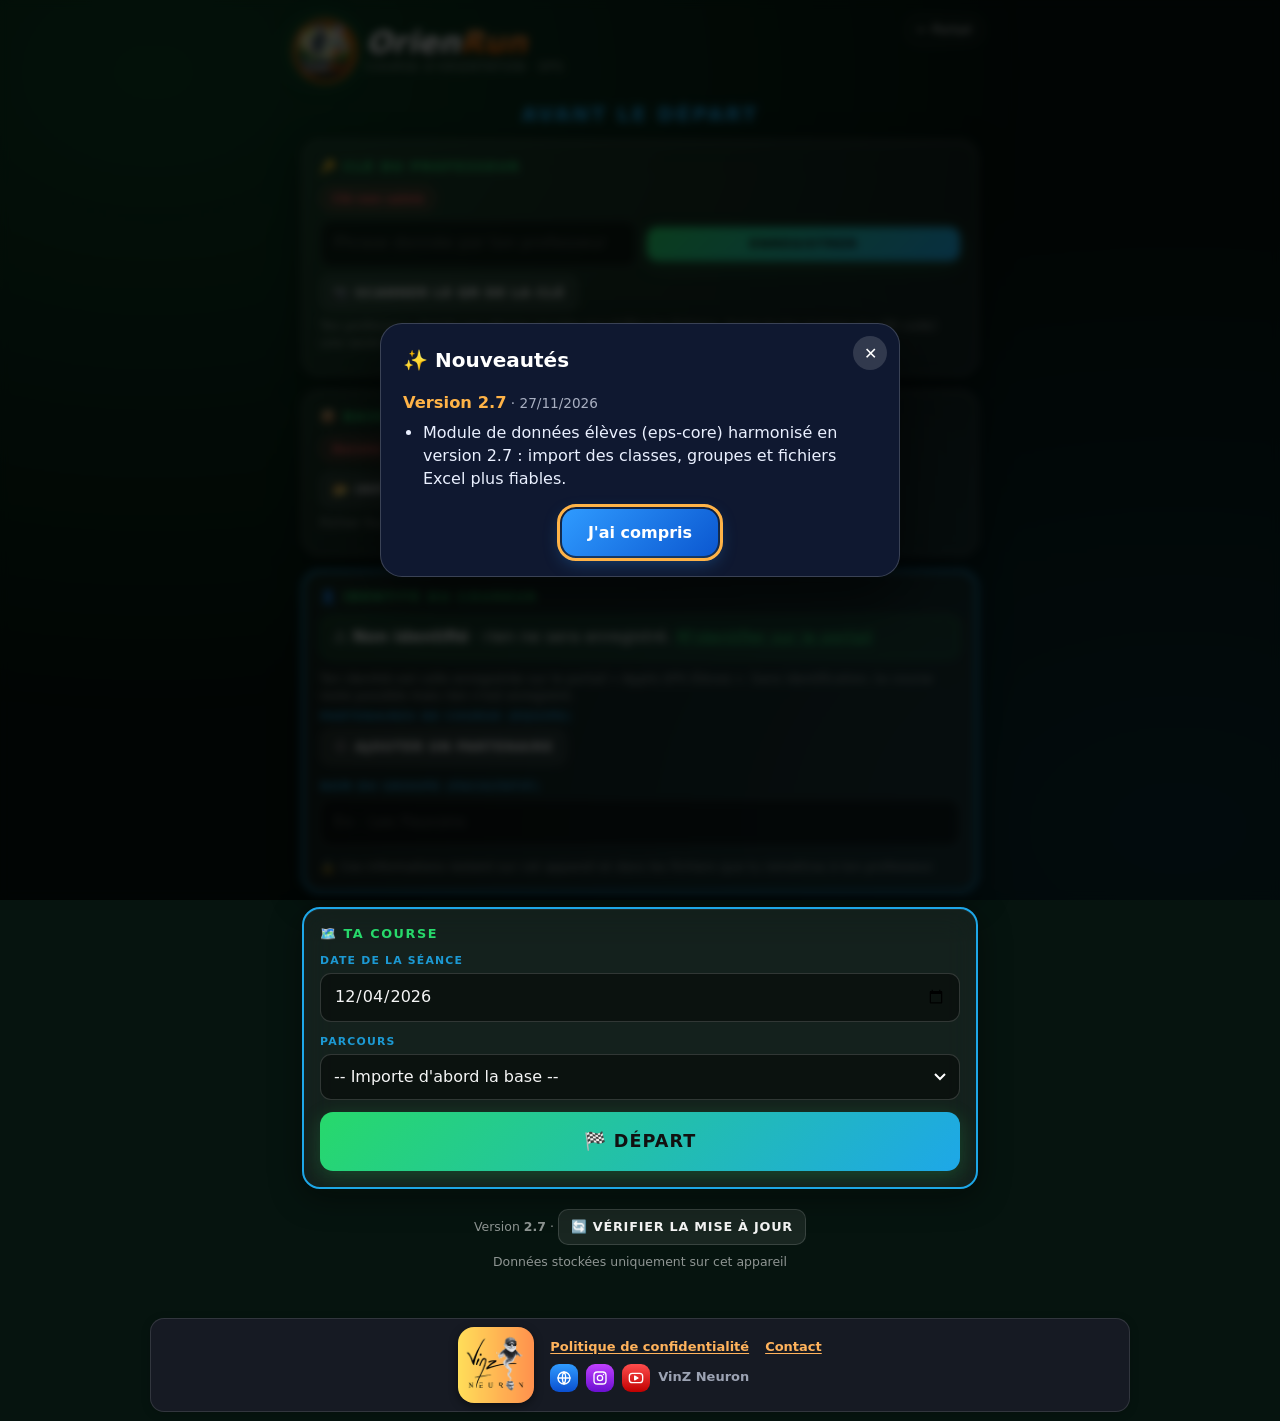
<file: index.html>
<!DOCTYPE html>
<html lang="fr">
<head>
<meta charset="utf-8">
<meta name="viewport" content="width=device-width,initial-scale=1,viewport-fit=cover">
<title>OrienRun – Course d'orientation</title>
<meta name="theme-color" content="#06140f">
<link rel="manifest" href="manifest.webmanifest">
<link rel="icon" href="icons/icon-192.png">
<link rel="apple-touch-icon" href="icons/icon-192.png">
<link rel="stylesheet" href="lib/leaflet/leaflet.css">
<link rel="stylesheet" href="css/base.css">
<link rel="stylesheet" href="css/app.css">

<style id="titre-moderne">/* Titre en casse mixte + logo mis en valeur, aux couleurs du logo */
.top .brand{font-family:system-ui,-apple-system,"Segoe UI",Roboto,sans-serif!important;font-style:italic!important;font-weight:900!important;text-transform:none!important;letter-spacing:.005em!important;line-height:1.08;font-size:1.9rem!important;background:none!important;-webkit-text-stroke:0!important;color:#fff!important;-webkit-text-fill-color:#fff!important;text-shadow:0 2px 0 #041a10,0 4px 12px rgba(0,0,0,.45)!important}
.top .brand .tm{background:linear-gradient(180deg,#ffb36b,#fb6b05 72%)!important;-webkit-background-clip:text!important;background-clip:text!important;color:#fb6b05!important;-webkit-text-fill-color:transparent!important;text-shadow:none!important;filter:drop-shadow(0 2px 0 #041a10)}
.top .brand small,.top .brand em{font-style:normal!important;text-shadow:none!important;-webkit-text-fill-color:currentColor!important}
.top img.logo{border-radius:50%!important;box-shadow:0 0 0 3px #fb6b05,0 0 22px rgba(39,217,107,.5),0 6px 16px rgba(0,0,0,.4)!important;transition:transform .3s}
.top img.logo:hover{transform:rotate(-5deg) scale(1.05)}
@media(max-width:520px){.top .brand{font-size:calc(1.9rem * .8)!important}}
</style>
</head>
<body>
<div class="wrap">
  <div class="top" style="position:relative"><a href="https://vinztoc.github.io/Applis_EPS_Eleves/" style="position:absolute;right:6px;top:2px;color:#fff;font-size:.8rem;text-decoration:none;border:1px solid #fff4;border-radius:10px;padding:4px 9px">← Portail</a><img class="logo" src="icons/icon-192.png" alt="Logo OrienRun"><div><div class="brand">Orien<span class="tm">Run</span></div><div class="sub">Course d'orientation · EPS</div></div></div>

  <!-- ===================== ACCUEIL ===================== -->
  <section id="s-home">
    <h2 class="title">Avant le départ</h2>

    <div class="card flat" id="keyCard">
      <h3>🔑 Clé du professeur</h3>
      <div id="keyState" class="note"></div>
      <div class="row" style="margin-top:8px"><input id="keyIn" autocomplete="off" spellcheck="false" placeholder="Phrase donnée par ton professeur"><button class="btn sm" id="keySave" type="button">Enregistrer</button></div>
      <div class="row nogrow" style="margin-top:8px"><button class="btn sec sm" id="keyScan" type="button">📷 Scanner le QR de la clé</button></div>
      <div class="note" style="margin-top:6px">Ton professeur choisit une phrase secrète qui chiffre les fichiers. Saisis-la (ou scanne son QR code) une seule fois : elle reste sur cet appareil.</div>
      <div class="err" id="keyErr"></div>
    </div>

    <div class="card flat" id="baseCard">
      <h3>📦 Base de référence des balises</h3>
      <div id="baseState" class="note"></div>
      <div class="row nogrow" style="margin-top:10px">
        <label class="btn sec sm" for="fileBase">📂 Importer la base (.xlsx)</label>
        <input type="file" id="fileBase" accept=".xlsx" hidden>
      </div>
      <div class="note" style="margin-top:6px">Fichier fourni par ton professeur. Il est chiffré : seule cette application peut le lire.</div>
      <div class="err" id="baseErr"></div>
    </div>

    <div class="card">
      <h3>👤 Identité du coureur</h3>
      <div id="eleveCard" class="eleveCard"></div>
      <div class="note" style="margin-top:6px">Ton identité est celle enregistrée sur le portail « Applis EPS Élèves ». Sans identification, ta course reste possible mais rien n'est enregistré.</div>

      <div class="lbl" style="margin-top:4px">Partenaires de course (équipe)</div>
      <div id="partners"></div>
      <button type="button" class="btn sec sm" id="addPartner">➕ Ajouter un partenaire</button>

      <div class="field" style="margin-top:14px"><label for="fGroupe">Nom du groupe (facultatif)</label><input id="fGroupe" autocomplete="off" placeholder="Ex : Les Faucons"></div>
      <div class="note">🔒 Ces informations restent sur cet appareil et dans les fichiers que tu remettras à ton professeur.</div>
    </div>

    <div class="card">
      <h3>🗺️ Ta course</h3>
      <div class="field"><label for="fDate">Date de la séance</label><input type="date" id="fDate"></div>
      <div class="field"><label for="fParcours">Parcours</label><select id="fParcours"><option value="">-- Importe d'abord la base --</option></select></div>
      <div class="err" id="homeErr"></div>
      <button class="btn big block" id="btnDepart">🏁 Départ</button>
    </div>
    <div class="note" style="text-align:center;padding:6px 10px 0"><div id="verBox"></div><div style="margin-top:8px">Données stockées uniquement sur cet appareil</div></div>
  </section>

  <!-- ===================== COURSE ===================== -->
  <section id="s-course" hidden>
    <h2 class="title">Course en cours</h2>
    <div class="card">
      <div class="row" style="margin-bottom:10px">
        <div><div class="lbl">🗺️ Parcours</div><div id="cParcours" style="font-weight:800"></div></div>
        <div style="text-align:right"><div class="lbl">⏱ Temps</div><div class="clock" id="cClock">00:00:00</div></div>
      </div>
      <div class="pbadge"><span class="chip" id="cGps"><i class="dot"></i> GPS…</span><span class="chip" id="cScore"></span></div>

      <div class="hero" id="cHero">
        <div class="lbl">Balise à trouver</div>
        <div class="big" id="cRang">1/1</div>
        <div class="id" id="cIdent"></div>
      </div>
      <div class="dots" id="cDots"></div>

      <div id="cBanner"></div>

      <div id="cActions">
        <div class="lbl" style="text-align:center;margin-bottom:8px" id="cActTitle">Entrer le code</div>
        <div class="row">
          <button class="btn big" id="btnCode">⌨️ Entrer le code</button>
          <button class="btn big" id="btnScan">📷 Scanner le code</button>
        </div>
        <div class="cons">selon les consignes du professeur pour la séance</div>
        <button class="btn dng block" id="btnSkip" style="margin-top:12px" hidden>⏭ Passer à la balise suivante (non validée)</button>
      </div>
      <div id="cNext" hidden><button class="btn block big" id="btnNext">Balise suivante ➜</button></div>
    </div>
    <button class="btn sec block" id="btnFinish" style="margin:0 10px;width:calc(100% - 20px)">🏁 Terminer la course (retour à l'arrivée)</button>
  </section>

  <!-- ===================== BILAN ===================== -->
  <section id="s-bilan" hidden>
    <h2 class="title">Bilan de course</h2>
    <div class="card">
      <div class="hero"><div class="lbl">Taux de réussite</div><div class="big" id="bTaux">0%</div>
        <div class="note" id="bTauxD"></div></div>
      <table class="sum" id="bSum"></table>
    </div>
    <div class="card flat"><h3>🚩 Résultat balise par balise</h3><div class="tw"><table id="bTable"></table></div></div>
    <div class="card flat"><h3>🗺️ Ton parcours</h3><div class="map" id="bMap"></div>
      <div class="note" style="margin-top:8px">Trait orange : ta trace GPS · ligne pointillée : parcours de référence · pastilles vertes/rouges : balises validées / non validées.</div></div>
    <div class="card flat"><h3>💾 Mes Applis EPS</h3><div class="note" id="epsStatut"></div>
      <button class="btn block" id="btnExportEps" style="margin-top:10px">📥 Exporter mes résultats (.xlsx Applis EPS)</button>
      <button class="btn dng block" id="btnEffacer" style="margin-top:10px">🗑 Effacer mes données OrienRun</button></div>
    <div style="margin:0 10px"><button class="btn block big" id="btnExport">💾 Sauvegarder et exporter (fichier à transmettre ensuite au professeur)</button>
      <button class="btn sec block" id="btnNew" style="margin-top:10px">🔄 Nouvelle course</button></div>
  </section>
</div>

<div id="toast" class="toast"></div>
<div id="ov"></div>

<script src="config.js"></script>
<script src="js/eps-core.js"></script>
<script src="js/eleve-core.js"></script>
<script src="lib/xlsx.full.min.js"></script>
<script src="lib/jsQR.js"></script>
<script src="lib/leaflet/leaflet.js"></script>
<script src="js/orun-core.js"></script>
<script src="js/update.js"></script>
<script src="js/scanner.js"></script>
<script src="js/app.js"></script>
<script src="nouveautes.js" defer></script>
<script src="footer.js" data-pdc="eleve" defer></script>
</body>
</html>
</file>
<file: lib/leaflet/leaflet.css>
/* required styles */

.leaflet-pane,
.leaflet-tile,
.leaflet-marker-icon,
.leaflet-marker-shadow,
.leaflet-tile-container,
.leaflet-pane > svg,
.leaflet-pane > canvas,
.leaflet-zoom-box,
.leaflet-image-layer,
.leaflet-layer {
	position: absolute;
	left: 0;
	top: 0;
	}
.leaflet-container {
	overflow: hidden;
	}
.leaflet-tile,
.leaflet-marker-icon,
.leaflet-marker-shadow {
	-webkit-user-select: none;
	   -moz-user-select: none;
	        user-select: none;
	  -webkit-user-drag: none;
	}
/* Prevents IE11 from highlighting tiles in blue */
.leaflet-tile::selection {
	background: transparent;
}
/* Safari renders non-retina tile on retina better with this, but Chrome is worse */
.leaflet-safari .leaflet-tile {
	image-rendering: -webkit-optimize-contrast;
	}
/* hack that prevents hw layers "stretching" when loading new tiles */
.leaflet-safari .leaflet-tile-container {
	width: 1600px;
	height: 1600px;
	-webkit-transform-origin: 0 0;
	}
.leaflet-marker-icon,
.leaflet-marker-shadow {
	display: block;
	}
/* .leaflet-container svg: reset svg max-width decleration shipped in Joomla! (joomla.org) 3.x */
/* .leaflet-container img: map is broken in FF if you have max-width: 100% on tiles */
.leaflet-container .leaflet-overlay-pane svg {
	max-width: none !important;
	max-height: none !important;
	}
.leaflet-container .leaflet-marker-pane img,
.leaflet-container .leaflet-shadow-pane img,
.leaflet-container .leaflet-tile-pane img,
.leaflet-container img.leaflet-image-layer,
.leaflet-container .leaflet-tile {
	max-width: none !important;
	max-height: none !important;
	width: auto;
	padding: 0;
	}

.leaflet-container img.leaflet-tile {
	/* See: https://bugs.chromium.org/p/chromium/issues/detail?id=600120 */
	mix-blend-mode: plus-lighter;
}

.leaflet-container.leaflet-touch-zoom {
	-ms-touch-action: pan-x pan-y;
	touch-action: pan-x pan-y;
	}
.leaflet-container.leaflet-touch-drag {
	-ms-touch-action: pinch-zoom;
	/* Fallback for FF which doesn't support pinch-zoom */
	touch-action: none;
	touch-action: pinch-zoom;
}
.leaflet-container.leaflet-touch-drag.leaflet-touch-zoom {
	-ms-touch-action: none;
	touch-action: none;
}
.leaflet-container {
	-webkit-tap-highlight-color: transparent;
}
.leaflet-container a {
	-webkit-tap-highlight-color: rgba(51, 181, 229, 0.4);
}
.leaflet-tile {
	filter: inherit;
	visibility: hidden;
	}
.leaflet-tile-loaded {
	visibility: inherit;
	}
.leaflet-zoom-box {
	width: 0;
	height: 0;
	-moz-box-sizing: border-box;
	     box-sizing: border-box;
	z-index: 800;
	}
/* workaround for https://bugzilla.mozilla.org/show_bug.cgi?id=888319 */
.leaflet-overlay-pane svg {
	-moz-user-select: none;
	}

.leaflet-pane         { z-index: 400; }

.leaflet-tile-pane    { z-index: 200; }
.leaflet-overlay-pane { z-index: 400; }
.leaflet-shadow-pane  { z-index: 500; }
.leaflet-marker-pane  { z-index: 600; }
.leaflet-tooltip-pane   { z-index: 650; }
.leaflet-popup-pane   { z-index: 700; }

.leaflet-map-pane canvas { z-index: 100; }
.leaflet-map-pane svg    { z-index: 200; }

.leaflet-vml-shape {
	width: 1px;
	height: 1px;
	}
.lvml {
	behavior: url(#default#VML);
	display: inline-block;
	position: absolute;
	}


/* control positioning */

.leaflet-control {
	position: relative;
	z-index: 800;
	pointer-events: visiblePainted; /* IE 9-10 doesn't have auto */
	pointer-events: auto;
	}
.leaflet-top,
.leaflet-bottom {
	position: absolute;
	z-index: 1000;
	pointer-events: none;
	}
.leaflet-top {
	top: 0;
	}
.leaflet-right {
	right: 0;
	}
.leaflet-bottom {
	bottom: 0;
	}
.leaflet-left {
	left: 0;
	}
.leaflet-control {
	float: left;
	clear: both;
	}
.leaflet-right .leaflet-control {
	float: right;
	}
.leaflet-top .leaflet-control {
	margin-top: 10px;
	}
.leaflet-bottom .leaflet-control {
	margin-bottom: 10px;
	}
.leaflet-left .leaflet-control {
	margin-left: 10px;
	}
.leaflet-right .leaflet-control {
	margin-right: 10px;
	}


/* zoom and fade animations */

.leaflet-fade-anim .leaflet-popup {
	opacity: 0;
	-webkit-transition: opacity 0.2s linear;
	   -moz-transition: opacity 0.2s linear;
	        transition: opacity 0.2s linear;
	}
.leaflet-fade-anim .leaflet-map-pane .leaflet-popup {
	opacity: 1;
	}
.leaflet-zoom-animated {
	-webkit-transform-origin: 0 0;
	    -ms-transform-origin: 0 0;
	        transform-origin: 0 0;
	}
svg.leaflet-zoom-animated {
	will-change: transform;
}

.leaflet-zoom-anim .leaflet-zoom-animated {
	-webkit-transition: -webkit-transform 0.25s cubic-bezier(0,0,0.25,1);
	   -moz-transition:    -moz-transform 0.25s cubic-bezier(0,0,0.25,1);
	        transition:         transform 0.25s cubic-bezier(0,0,0.25,1);
	}
.leaflet-zoom-anim .leaflet-tile,
.leaflet-pan-anim .leaflet-tile {
	-webkit-transition: none;
	   -moz-transition: none;
	        transition: none;
	}

.leaflet-zoom-anim .leaflet-zoom-hide {
	visibility: hidden;
	}


/* cursors */

.leaflet-interactive {
	cursor: pointer;
	}
.leaflet-grab {
	cursor: -webkit-grab;
	cursor:    -moz-grab;
	cursor:         grab;
	}
.leaflet-crosshair,
.leaflet-crosshair .leaflet-interactive {
	cursor: crosshair;
	}
.leaflet-popup-pane,
.leaflet-control {
	cursor: auto;
	}
.leaflet-dragging .leaflet-grab,
.leaflet-dragging .leaflet-grab .leaflet-interactive,
.leaflet-dragging .leaflet-marker-draggable {
	cursor: move;
	cursor: -webkit-grabbing;
	cursor:    -moz-grabbing;
	cursor:         grabbing;
	}

/* marker & overlays interactivity */
.leaflet-marker-icon,
.leaflet-marker-shadow,
.leaflet-image-layer,
.leaflet-pane > svg path,
.leaflet-tile-container {
	pointer-events: none;
	}

.leaflet-marker-icon.leaflet-interactive,
.leaflet-image-layer.leaflet-interactive,
.leaflet-pane > svg path.leaflet-interactive,
svg.leaflet-image-layer.leaflet-interactive path {
	pointer-events: visiblePainted; /* IE 9-10 doesn't have auto */
	pointer-events: auto;
	}

/* visual tweaks */

.leaflet-container {
	background: #ddd;
	outline-offset: 1px;
	}
.leaflet-container a {
	color: #0078A8;
	}
.leaflet-zoom-box {
	border: 2px dotted #38f;
	background: rgba(255,255,255,0.5);
	}


/* general typography */
.leaflet-container {
	font-family: "Helvetica Neue", Arial, Helvetica, sans-serif;
	font-size: 12px;
	font-size: 0.75rem;
	line-height: 1.5;
	}


/* general toolbar styles */

.leaflet-bar {
	box-shadow: 0 1px 5px rgba(0,0,0,0.65);
	border-radius: 4px;
	}
.leaflet-bar a {
	background-color: #fff;
	border-bottom: 1px solid #ccc;
	width: 26px;
	height: 26px;
	line-height: 26px;
	display: block;
	text-align: center;
	text-decoration: none;
	color: black;
	}
.leaflet-bar a,
.leaflet-control-layers-toggle {
	background-position: 50% 50%;
	background-repeat: no-repeat;
	display: block;
	}
.leaflet-bar a:hover,
.leaflet-bar a:focus {
	background-color: #f4f4f4;
	}
.leaflet-bar a:first-child {
	border-top-left-radius: 4px;
	border-top-right-radius: 4px;
	}
.leaflet-bar a:last-child {
	border-bottom-left-radius: 4px;
	border-bottom-right-radius: 4px;
	border-bottom: none;
	}
.leaflet-bar a.leaflet-disabled {
	cursor: default;
	background-color: #f4f4f4;
	color: #bbb;
	}

.leaflet-touch .leaflet-bar a {
	width: 30px;
	height: 30px;
	line-height: 30px;
	}
.leaflet-touch .leaflet-bar a:first-child {
	border-top-left-radius: 2px;
	border-top-right-radius: 2px;
	}
.leaflet-touch .leaflet-bar a:last-child {
	border-bottom-left-radius: 2px;
	border-bottom-right-radius: 2px;
	}

/* zoom control */

.leaflet-control-zoom-in,
.leaflet-control-zoom-out {
	font: bold 18px 'Lucida Console', Monaco, monospace;
	text-indent: 1px;
	}

.leaflet-touch .leaflet-control-zoom-in, .leaflet-touch .leaflet-control-zoom-out  {
	font-size: 22px;
	}


/* layers control */

.leaflet-control-layers {
	box-shadow: 0 1px 5px rgba(0,0,0,0.4);
	background: #fff;
	border-radius: 5px;
	}
.leaflet-control-layers-toggle {
	background-image: url(images/layers.png);
	width: 36px;
	height: 36px;
	}
.leaflet-retina .leaflet-control-layers-toggle {
	background-image: url(images/layers-2x.png);
	background-size: 26px 26px;
	}
.leaflet-touch .leaflet-control-layers-toggle {
	width: 44px;
	height: 44px;
	}
.leaflet-control-layers .leaflet-control-layers-list,
.leaflet-control-layers-expanded .leaflet-control-layers-toggle {
	display: none;
	}
.leaflet-control-layers-expanded .leaflet-control-layers-list {
	display: block;
	position: relative;
	}
.leaflet-control-layers-expanded {
	padding: 6px 10px 6px 6px;
	color: #333;
	background: #fff;
	}
.leaflet-control-layers-scrollbar {
	overflow-y: scroll;
	overflow-x: hidden;
	padding-right: 5px;
	}
.leaflet-control-layers-selector {
	margin-top: 2px;
	position: relative;
	top: 1px;
	}
.leaflet-control-layers label {
	display: block;
	font-size: 13px;
	font-size: 1.08333em;
	}
.leaflet-control-layers-separator {
	height: 0;
	border-top: 1px solid #ddd;
	margin: 5px -10px 5px -6px;
	}

/* Default icon URLs */
.leaflet-default-icon-path { /* used only in path-guessing heuristic, see L.Icon.Default */
	background-image: url(images/marker-icon.png);
	}


/* attribution and scale controls */

.leaflet-container .leaflet-control-attribution {
	background: #fff;
	background: rgba(255, 255, 255, 0.8);
	margin: 0;
	}
.leaflet-control-attribution,
.leaflet-control-scale-line {
	padding: 0 5px;
	color: #333;
	line-height: 1.4;
	}
.leaflet-control-attribution a {
	text-decoration: none;
	}
.leaflet-control-attribution a:hover,
.leaflet-control-attribution a:focus {
	text-decoration: underline;
	}
.leaflet-attribution-flag {
	display: inline !important;
	vertical-align: baseline !important;
	width: 1em;
	height: 0.6669em;
	}
.leaflet-left .leaflet-control-scale {
	margin-left: 5px;
	}
.leaflet-bottom .leaflet-control-scale {
	margin-bottom: 5px;
	}
.leaflet-control-scale-line {
	border: 2px solid #777;
	border-top: none;
	line-height: 1.1;
	padding: 2px 5px 1px;
	white-space: nowrap;
	-moz-box-sizing: border-box;
	     box-sizing: border-box;
	background: rgba(255, 255, 255, 0.8);
	text-shadow: 1px 1px #fff;
	}
.leaflet-control-scale-line:not(:first-child) {
	border-top: 2px solid #777;
	border-bottom: none;
	margin-top: -2px;
	}
.leaflet-control-scale-line:not(:first-child):not(:last-child) {
	border-bottom: 2px solid #777;
	}

.leaflet-touch .leaflet-control-attribution,
.leaflet-touch .leaflet-control-layers,
.leaflet-touch .leaflet-bar {
	box-shadow: none;
	}
.leaflet-touch .leaflet-control-layers,
.leaflet-touch .leaflet-bar {
	border: 2px solid rgba(0,0,0,0.2);
	background-clip: padding-box;
	}


/* popup */

.leaflet-popup {
	position: absolute;
	text-align: center;
	margin-bottom: 20px;
	}
.leaflet-popup-content-wrapper {
	padding: 1px;
	text-align: left;
	border-radius: 12px;
	}
.leaflet-popup-content {
	margin: 13px 24px 13px 20px;
	line-height: 1.3;
	font-size: 13px;
	font-size: 1.08333em;
	min-height: 1px;
	}
.leaflet-popup-content p {
	margin: 17px 0;
	margin: 1.3em 0;
	}
.leaflet-popup-tip-container {
	width: 40px;
	height: 20px;
	position: absolute;
	left: 50%;
	margin-top: -1px;
	margin-left: -20px;
	overflow: hidden;
	pointer-events: none;
	}
.leaflet-popup-tip {
	width: 17px;
	height: 17px;
	padding: 1px;

	margin: -10px auto 0;
	pointer-events: auto;

	-webkit-transform: rotate(45deg);
	   -moz-transform: rotate(45deg);
	    -ms-transform: rotate(45deg);
	        transform: rotate(45deg);
	}
.leaflet-popup-content-wrapper,
.leaflet-popup-tip {
	background: white;
	color: #333;
	box-shadow: 0 3px 14px rgba(0,0,0,0.4);
	}
.leaflet-container a.leaflet-popup-close-button {
	position: absolute;
	top: 0;
	right: 0;
	border: none;
	text-align: center;
	width: 24px;
	height: 24px;
	font: 16px/24px Tahoma, Verdana, sans-serif;
	color: #757575;
	text-decoration: none;
	background: transparent;
	}
.leaflet-container a.leaflet-popup-close-button:hover,
.leaflet-container a.leaflet-popup-close-button:focus {
	color: #585858;
	}
.leaflet-popup-scrolled {
	overflow: auto;
	}

.leaflet-oldie .leaflet-popup-content-wrapper {
	-ms-zoom: 1;
	}
.leaflet-oldie .leaflet-popup-tip {
	width: 24px;
	margin: 0 auto;

	-ms-filter: "progid:DXImageTransform.Microsoft.Matrix(M11=0.70710678, M12=0.70710678, M21=-0.70710678, M22=0.70710678)";
	filter: progid:DXImageTransform.Microsoft.Matrix(M11=0.70710678, M12=0.70710678, M21=-0.70710678, M22=0.70710678);
	}

.leaflet-oldie .leaflet-control-zoom,
.leaflet-oldie .leaflet-control-layers,
.leaflet-oldie .leaflet-popup-content-wrapper,
.leaflet-oldie .leaflet-popup-tip {
	border: 1px solid #999;
	}


/* div icon */

.leaflet-div-icon {
	background: #fff;
	border: 1px solid #666;
	}


/* Tooltip */
/* Base styles for the element that has a tooltip */
.leaflet-tooltip {
	position: absolute;
	padding: 6px;
	background-color: #fff;
	border: 1px solid #fff;
	border-radius: 3px;
	color: #222;
	white-space: nowrap;
	-webkit-user-select: none;
	-moz-user-select: none;
	-ms-user-select: none;
	user-select: none;
	pointer-events: none;
	box-shadow: 0 1px 3px rgba(0,0,0,0.4);
	}
.leaflet-tooltip.leaflet-interactive {
	cursor: pointer;
	pointer-events: auto;
	}
.leaflet-tooltip-top:before,
.leaflet-tooltip-bottom:before,
.leaflet-tooltip-left:before,
.leaflet-tooltip-right:before {
	position: absolute;
	pointer-events: none;
	border: 6px solid transparent;
	background: transparent;
	content: "";
	}

/* Directions */

.leaflet-tooltip-bottom {
	margin-top: 6px;
}
.leaflet-tooltip-top {
	margin-top: -6px;
}
.leaflet-tooltip-bottom:before,
.leaflet-tooltip-top:before {
	left: 50%;
	margin-left: -6px;
	}
.leaflet-tooltip-top:before {
	bottom: 0;
	margin-bottom: -12px;
	border-top-color: #fff;
	}
.leaflet-tooltip-bottom:before {
	top: 0;
	margin-top: -12px;
	margin-left: -6px;
	border-bottom-color: #fff;
	}
.leaflet-tooltip-left {
	margin-left: -6px;
}
.leaflet-tooltip-right {
	margin-left: 6px;
}
.leaflet-tooltip-left:before,
.leaflet-tooltip-right:before {
	top: 50%;
	margin-top: -6px;
	}
.leaflet-tooltip-left:before {
	right: 0;
	margin-right: -12px;
	border-left-color: #fff;
	}
.leaflet-tooltip-right:before {
	left: 0;
	margin-left: -12px;
	border-right-color: #fff;
	}

/* Printing */

@media print {
	/* Prevent printers from removing background-images of controls. */
	.leaflet-control {
		-webkit-print-color-adjust: exact;
		print-color-adjust: exact;
		}
	}
</file>
<file: css/base.css>
/* base.css – composants communs OrienRun (glassmorphism). Les couleurs viennent du thème de chaque appli. */
:root{--bg:#06140f;--tx:#f5f5f5;--mut:rgba(255,255,255,.55);--ok:#22e58b;--ko:#ff5d5d;--wa:#ffb020;
  --glass:rgba(255,255,255,.06);--bd:rgba(255,255,255,.14);--c1:#27d96b;--c2:#1ea7e8;--ac:#F06000;--g1:rgba(39,217,107,.22);--g2:rgba(30,167,232,.16)}
*{box-sizing:border-box;margin:0;padding:0;-webkit-tap-highlight-color:transparent}
html{-webkit-text-size-adjust:100%}
body{font-family:system-ui,-apple-system,'Segoe UI',Roboto,sans-serif;background:var(--bg);color:var(--tx);min-height:100vh;min-height:100dvh;line-height:1.4}
body::before{content:'';position:fixed;inset:0;z-index:-1;pointer-events:none;
  background:radial-gradient(ellipse at 12% 8%,var(--g1),transparent 55%),radial-gradient(ellipse at 92% 92%,var(--g2),transparent 55%)}
[hidden]{display:none!important}
.wrap{max-width:720px;margin:0 auto;padding:14px 12px 48px}
.top{display:flex;align-items:center;gap:12px;padding:8px 4px 14px}
.logo{width:58px;height:58px;border-radius:50%;flex-shrink:0;object-fit:cover;box-shadow:0 0 22px var(--g1),0 0 0 2px rgba(39,217,107,.55)}
.brand{font-weight:900;font-size:1.5rem;letter-spacing:.08em;text-transform:uppercase;
  background:linear-gradient(90deg,var(--c1),var(--c2));-webkit-background-clip:text;background-clip:text;-webkit-text-fill-color:transparent}
.sub{font-size:.72rem;color:var(--mut);letter-spacing:.08em;text-transform:uppercase}
h2.title{font-weight:900;font-size:1.25rem;letter-spacing:.12em;text-transform:uppercase;color:var(--c2);text-align:center;margin:6px 0 12px;text-shadow:0 0 18px var(--g2)}
.card{margin:0 10px 14px;background:var(--glass);backdrop-filter:blur(16px);-webkit-backdrop-filter:blur(16px);
  border:2px solid var(--c2);border-radius:18px;padding:16px;box-shadow:0 8px 32px rgba(0,0,0,.45),inset 0 1px 0 rgba(255,255,255,.06)}
.card.flat{border-color:var(--bd)}
.card h3{font-size:.8rem;letter-spacing:.12em;text-transform:uppercase;color:var(--c1);margin-bottom:10px}
.field{margin-bottom:12px}
.field>label,.lbl{display:block;font-size:.68rem;font-weight:700;letter-spacing:.11em;text-transform:uppercase;color:var(--c2);margin-bottom:5px;opacity:.9}
input,select,textarea{width:100%;background:rgba(0,0,0,.45);border:1.5px solid rgba(255,255,255,.16);border-radius:11px;padding:11px 13px;
  font:inherit;font-size:1rem;color:var(--tx);outline:none;transition:border-color .15s}
input:focus,select:focus,textarea:focus{border-color:var(--c2)}
select{-webkit-appearance:none;appearance:none;background-image:url("data:image/svg+xml,%3Csvg xmlns='http://www.w3.org/2000/svg' width='12' height='8'%3E%3Cpath d='M1 1l5 5 5-5' stroke='%23ffffff' stroke-width='2' fill='none'/%3E%3C/svg%3E");background-repeat:no-repeat;background-position:right 13px center;padding-right:34px}
select option{background:#1a1a1d;color:#fff}
input::placeholder{color:rgba(255,255,255,.28)}
.row{display:flex;gap:10px;align-items:center;flex-wrap:wrap}
.row>*{flex:1 1 0}
.row.nogrow>*{flex:0 0 auto}
.col2{display:grid;grid-template-columns:1fr 1fr;gap:10px}
@media(max-width:460px){.col2.stack{grid-template-columns:1fr}}
.btn{display:inline-flex;align-items:center;justify-content:center;gap:8px;border:0;border-radius:13px;padding:13px 18px;cursor:pointer;
  font:inherit;font-weight:900;font-size:1rem;letter-spacing:.06em;text-transform:uppercase;color:#111;
  background:linear-gradient(135deg,var(--c1),var(--c2));box-shadow:0 5px 20px var(--g1);transition:transform .12s,opacity .2s}
.btn:active{transform:scale(.97)}
.btn:disabled{opacity:.4;pointer-events:none}
.btn.block{width:100%}
.btn.sec{background:rgba(255,255,255,.08);color:var(--tx);border:1.5px solid var(--bd);box-shadow:none}
.btn.dng{background:rgba(255,93,93,.13);color:#ff9d9d;border:1.5px solid rgba(255,93,93,.4);box-shadow:none}
.btn.sm{padding:8px 12px;font-size:.8rem;border-radius:10px}
.btn.big{padding:17px 18px;font-size:1.1rem}
.ou{text-align:center;font-weight:800;letter-spacing:.2em;text-transform:uppercase;color:var(--mut);font-size:.78rem;margin:10px 0}
.note{font-size:.78rem;color:var(--mut)}
.chip{display:inline-flex;align-items:center;gap:6px;padding:4px 11px;border-radius:99px;font-size:.74rem;font-weight:700;background:rgba(255,255,255,.07);border:1px solid var(--bd)}
.chip.ok{color:var(--ok);border-color:rgba(34,229,139,.4);background:rgba(34,229,139,.1)}
.chip.ko{color:var(--ko);border-color:rgba(255,93,93,.4);background:rgba(255,93,93,.1)}
.chip.wa{color:var(--wa);border-color:rgba(255,176,32,.4);background:rgba(255,176,32,.1)}
.err{color:var(--ko);font-weight:700;font-size:.85rem;margin-top:6px}
.dot{width:9px;height:9px;border-radius:50%;background:#666;display:inline-block;flex-shrink:0}
.dot.ok{background:var(--ok);box-shadow:0 0 6px var(--ok)}.dot.wa{background:var(--wa);box-shadow:0 0 6px var(--wa)}.dot.ko{background:var(--ko)}
table{width:100%;border-collapse:collapse;font-size:.82rem}
th{padding:8px 7px;font-size:.62rem;letter-spacing:.1em;text-transform:uppercase;color:var(--c1);text-align:left;border-bottom:1.5px solid var(--bd);white-space:nowrap}
td{padding:8px 7px;border-bottom:1px solid rgba(255,255,255,.06);vertical-align:top}
.tw{overflow-x:auto;-webkit-overflow-scrolling:touch}
.overlay{position:fixed;inset:0;z-index:1000;background:rgba(0,0,0,.82);display:flex;align-items:center;justify-content:center;padding:14px;overflow:auto}
.modal{width:100%;max-width:440px;max-height:calc(100dvh - 28px);overflow:auto;background:#141416;border:2px solid var(--c2);border-radius:20px;padding:18px;box-shadow:0 0 50px var(--g1)}
.modal.wide{max-width:900px}
.modal h3{font-weight:900;letter-spacing:.1em;text-transform:uppercase;color:var(--c2);font-size:1.05rem;margin-bottom:12px}
.toast{position:fixed;left:50%;top:14px;transform:translate(-50%,-90px);z-index:2000;background:#1d1d20;border:1.5px solid var(--bd);border-radius:99px;padding:10px 18px;font-weight:700;font-size:.88rem;transition:transform .3s cubic-bezier(.34,1.56,.64,1);max-width:92vw;text-align:center}
.toast.show{transform:translate(-50%,0)}
.leaflet-container{background:#222;font:inherit}
.map{width:100%;height:300px;border-radius:12px;overflow:hidden;border:1px solid var(--bd)}
</file>
<file: css/app.css>
/* Thème élève : orange / jaune sur fond noir (course d'orientation) – les composants communs sont dans base.css */
.pbadge{display:flex;gap:8px;flex-wrap:wrap;margin-bottom:12px}
.hero{text-align:center;padding:14px 8px;margin-bottom:12px;border-radius:14px;border:1px solid rgba(39,217,107,.35);background:linear-gradient(135deg,rgba(39,217,107,.16),rgba(30,167,232,.10))}
.hero .lbl{opacity:.6}
.hero .big{font-weight:900;font-size:3rem;line-height:1;letter-spacing:.04em;background:linear-gradient(135deg,var(--c1),var(--c2));-webkit-background-clip:text;background-clip:text;-webkit-text-fill-color:transparent}
.hero .id{font-weight:800;font-size:1.15rem;margin-top:4px;word-break:break-word}
.clock{font-weight:900;font-size:1.6rem;color:var(--c2);letter-spacing:.05em;font-variant-numeric:tabular-nums;text-shadow:0 0 14px var(--g2)}
.dots{display:flex;gap:5px;flex-wrap:wrap;justify-content:center;margin:2px 0 12px}
.dots i{width:15px;height:15px;border-radius:50%;background:rgba(255,255,255,.1);border:1px solid rgba(255,255,255,.18)}
.dots i.valide{background:var(--ok);border-color:transparent}
.dots i.erreur_code,.dots i.erreur_position,.dots i.erreur_gps{background:var(--ko);border-color:transparent}
.dots i.non_pointee{background:#777;border-color:transparent}
.dots i.cur{border:2px solid var(--c2);box-shadow:0 0 9px var(--c2);animation:pulse 1s infinite alternate}
@keyframes pulse{to{transform:scale(1.3)}}
.cons{font-size:.78rem;text-align:center;color:var(--mut);margin:8px 0 2px}
.banner{border-radius:14px;padding:13px 14px;margin:0 0 12px;font-weight:700;border:2px solid;animation:pop .25s}
@keyframes pop{from{transform:scale(.96);opacity:0}}
.banner.ok{background:rgba(34,229,139,.12);border-color:var(--ok);color:#9dffd0}
.banner.ko{background:rgba(255,93,93,.12);border-color:var(--ko);color:#ffb0b0}
.banner .t{font-size:1.05rem;font-weight:900;margin-bottom:2px}
.banner .d{font-weight:500;font-size:.88rem;opacity:.92}
/* clavier du code */
#codeDisp{display:flex;gap:9px;justify-content:center;margin:6px 0 14px}
#codeDisp div{width:54px;height:66px;border-radius:12px;display:flex;align-items:center;justify-content:center;font-weight:900;font-size:2.2rem;color:var(--c2);
  background:rgba(0,0,0,.5);border:2px solid rgba(255,255,255,.16)}
#codeDisp div.on{border-color:var(--c2);box-shadow:0 0 12px var(--g2)}
#codeDisp div.f{border-color:rgba(39,217,107,.6);background:rgba(39,217,107,.10)}
.keys{display:grid;grid-template-columns:repeat(3,1fr);gap:9px;margin-bottom:12px}
.keys button{padding:15px 0;border-radius:12px;font:inherit;font-weight:900;font-size:1.5rem;color:#fff;background:rgba(255,255,255,.08);border:1.5px solid var(--bd);cursor:pointer;user-select:none}
.keys button:active{background:rgba(30,167,232,.25);transform:scale(.95)}
.keys .del{font-size:1.1rem;color:#ff9d9d}
/* scanner */
#scanOv{position:fixed;inset:0;z-index:3000;background:#000;display:flex;flex-direction:column}
#scanOv video{flex:1;min-height:0;width:100%;object-fit:cover}
.scanHud{position:absolute;inset:0;display:flex;flex-direction:column;align-items:center;justify-content:space-between;padding:max(16px,env(safe-area-inset-top)) 16px max(16px,env(safe-area-inset-bottom));pointer-events:none}
.scanHud>*{pointer-events:auto}
.scanTitle{font-weight:900;letter-spacing:.12em;text-transform:uppercase;color:var(--c2);background:rgba(0,0,0,.6);padding:8px 18px;border-radius:99px}
.scanFrame{width:68vw;height:68vw;max-width:300px;max-height:300px;border-radius:18px;pointer-events:none;
  border:3px solid var(--c2);box-shadow:0 0 0 100vmax rgba(0,0,0,.5),0 0 20px var(--g2)}
.scanDiag{font-size:.72rem;color:#fff;background:rgba(0,0,0,.65);padding:6px 12px;border-radius:12px;text-align:center;max-width:92vw}
.scanBtns{display:flex;gap:10px;width:100%;max-width:420px}
.scanBtns>*{flex:1}
.sum td:first-child{color:var(--mut);width:48%}
.sum td{border-bottom:1px solid rgba(255,255,255,.07)}
.st{font-weight:800}
.st.valide{color:var(--ok)}.st.erreur_code,.st.erreur_position,.st.erreur_gps{color:var(--ko)}.st.non_pointee{color:var(--mut)}
.partner{display:grid;grid-template-columns:1fr 1fr 70px 38px;gap:6px;margin-bottom:6px}
@media(max-width:460px){.partner{grid-template-columns:1fr 1fr 38px}.partner .cl{display:none}}

.eleveCard{padding:10px 12px;margin:0 0 10px;border-radius:12px;background:rgba(39,217,107,.10);border:1px solid rgba(39,217,107,.35);font-size:1rem}
</file>
